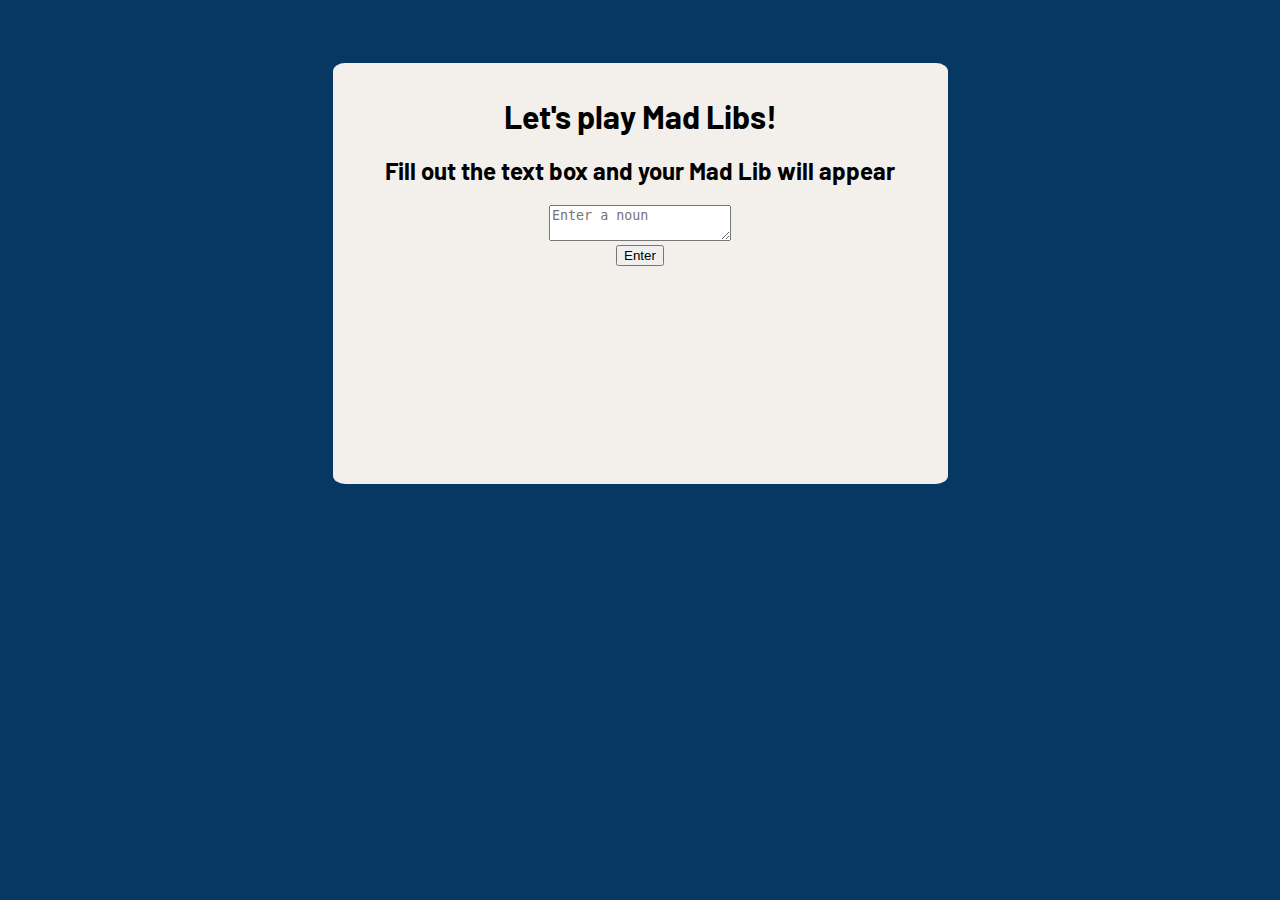
<file: index.html>
<!DOCTYPE html>
<html lang="en">

<head>
    <meta charset="UTF-8">
    <meta name="viewport" content="width=device-width, initial-scale=1.0">
    <meta http-equiv="X-UA-Compatible" content="ie=edge">
    <link rel="shortcut icon" href="/favicon.ico" type="image/x-icon">
    <link rel="icon" href="favicon.ico" type="image/x-icon">
    <link rel="stylesheet" href="styles.css">
    <title>Mad Libs Game</title>
</head>

<body>
    <div class="container">
    <header>
        <h1>Let's play Mad Libs!</h1>
        <h2>Fill out the text box and your Mad Lib will appear</h2>
    </header>

    <main>
        <section class="madlibs" id="madlibs">

        </section>
    </main>
    </div>

    <script src="script/script.js"></script>
</body>

</html>
</file>
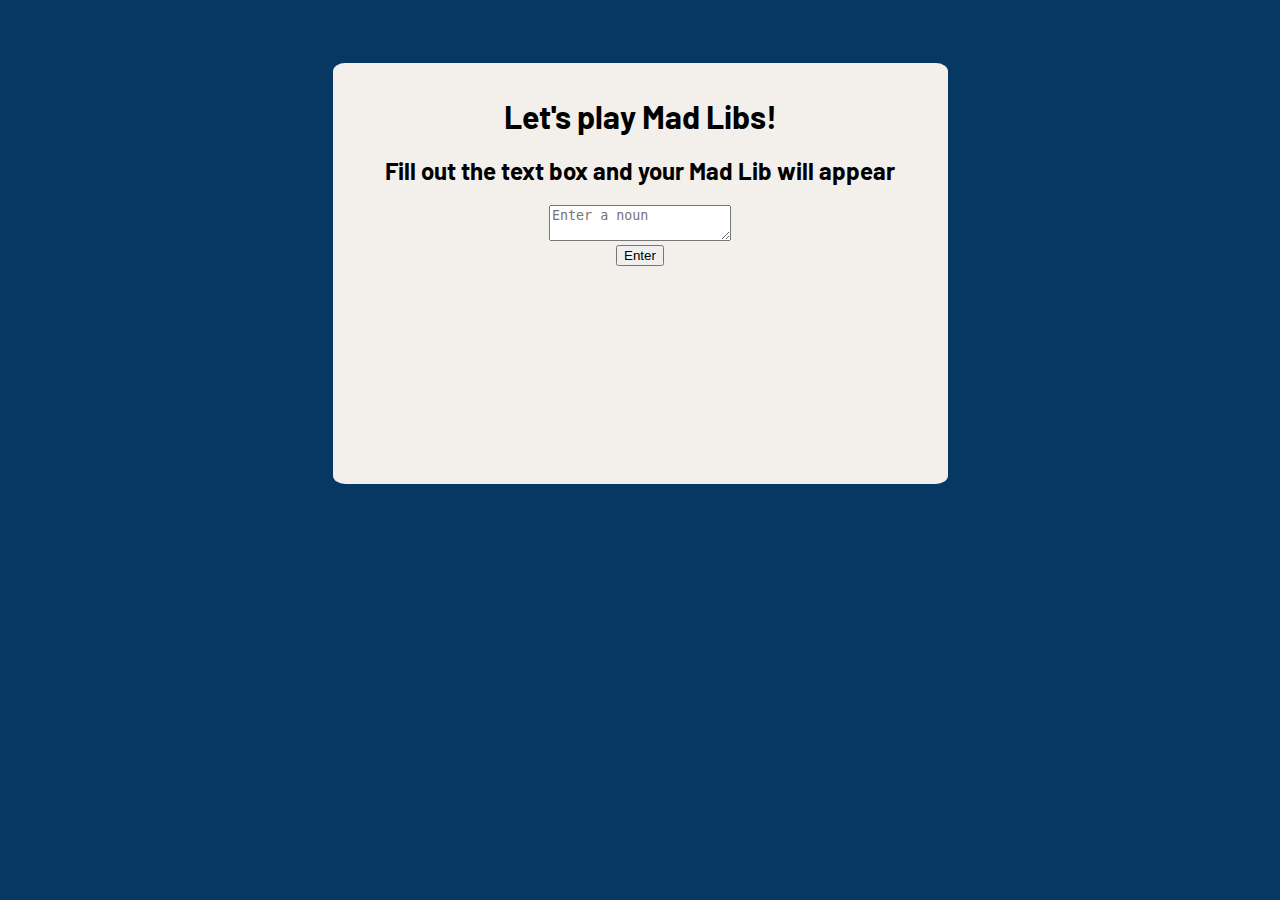
<file: html/index.html>
<!DOCTYPE html>
<html lang="en">

<head>
    <meta charset="UTF-8">
    <meta name="viewport" content="width=device-width, initial-scale=1.0">
    <meta http-equiv="X-UA-Compatible" content="ie=edge">
    <link rel="shortcut icon" href="/favicon.ico" type="image/x-icon">
    <link rel="icon" href="favicon.ico" type="image/x-icon">
    <link rel="stylesheet" href="../styles.css">
    <title>Mad Libs Game</title>
</head>

<body>
    <div class="container">
    <header>
        <h1>Let's play Mad Libs!</h1>
        <h2>Fill out the text box and your Mad Lib will appear</h2>
    </header>

    <main>
        <section class="madlibs" id="madlibs">

        </section>
    </main>
    </div>

    <script src="../script/script.js"></script>
</body>

</html>
</file>
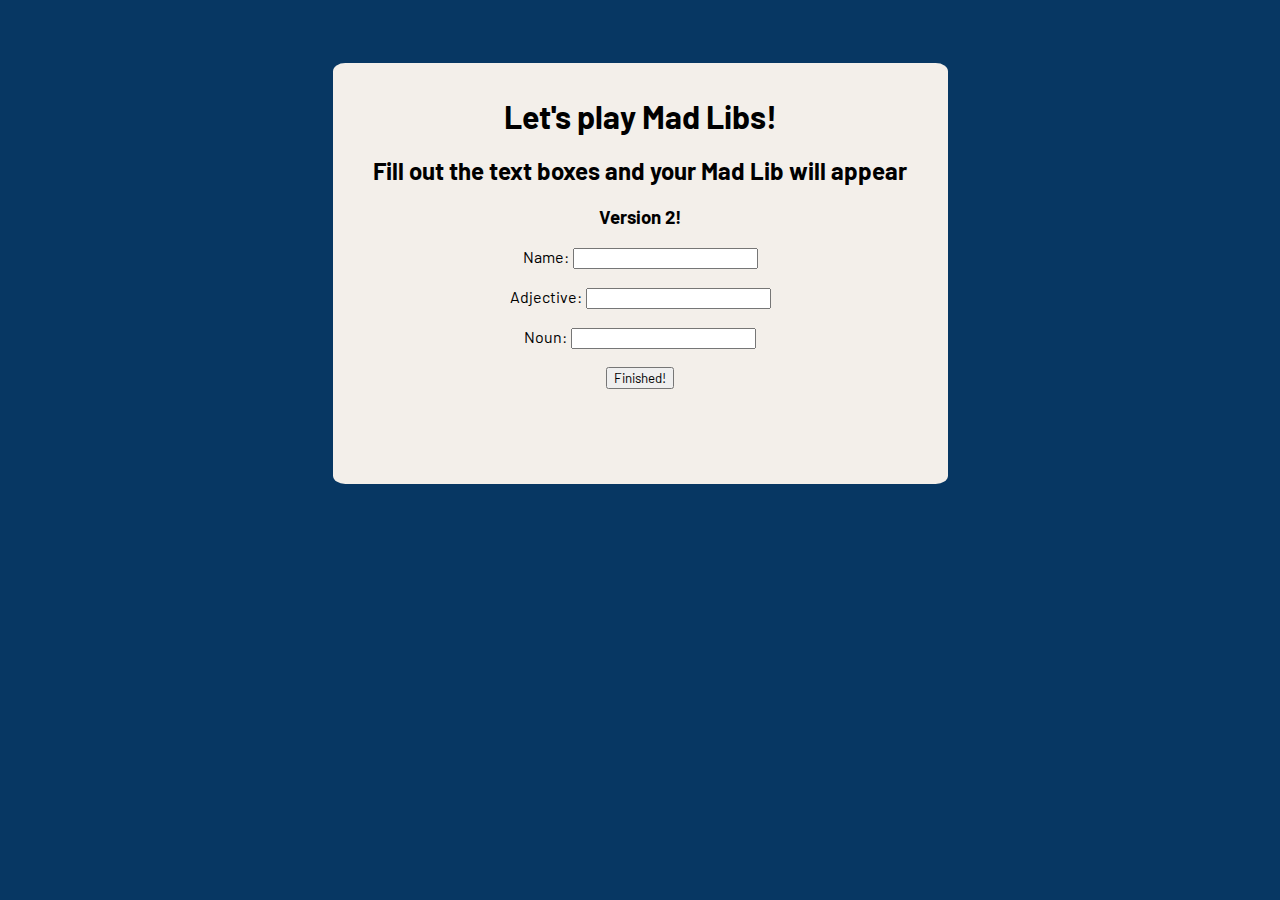
<file: indexv2.html>
<!DOCTYPE html>
<html lang="en">

<head>
    <meta charset="UTF-8">
    <meta name="viewport" content="width=device-width, initial-scale=1.0">
    <meta http-equiv="X-UA-Compatible" content="ie=edge">
    <link rel="shortcut icon" href="/favicon.ico" type="image/x-icon">
    <link rel="icon" href="/favicon.ico" type="image/x-icon">
    <link rel="stylesheet" href="styles.css">
    <title>Mad Libs Game: LVL 2</title>
</head>

<body>
    <div class="container">
    <header>
        <h1>Let's play Mad Libs!</h1>
        <h2>Fill out the text boxes and your Mad Lib will appear</h2>
        <h3>Version 2!</h3>
    </header>

    <main>
        <section id="madlibs">
           <span>Name:</span> <input id="name" type="text"><br><br>
           <span>Adjective:</span> <input id="adjective" type="text"><br><br>
           <span>Noun:</span> <input id="noun" type="text"><br><br>
           <input id="button" value="Finished!" type="button">
        </section>
        <section id="madLibStory"></section>
    </main>
    </div>

    <script src="script/scriptv2.js"></script>
</body>

</html>
</file>
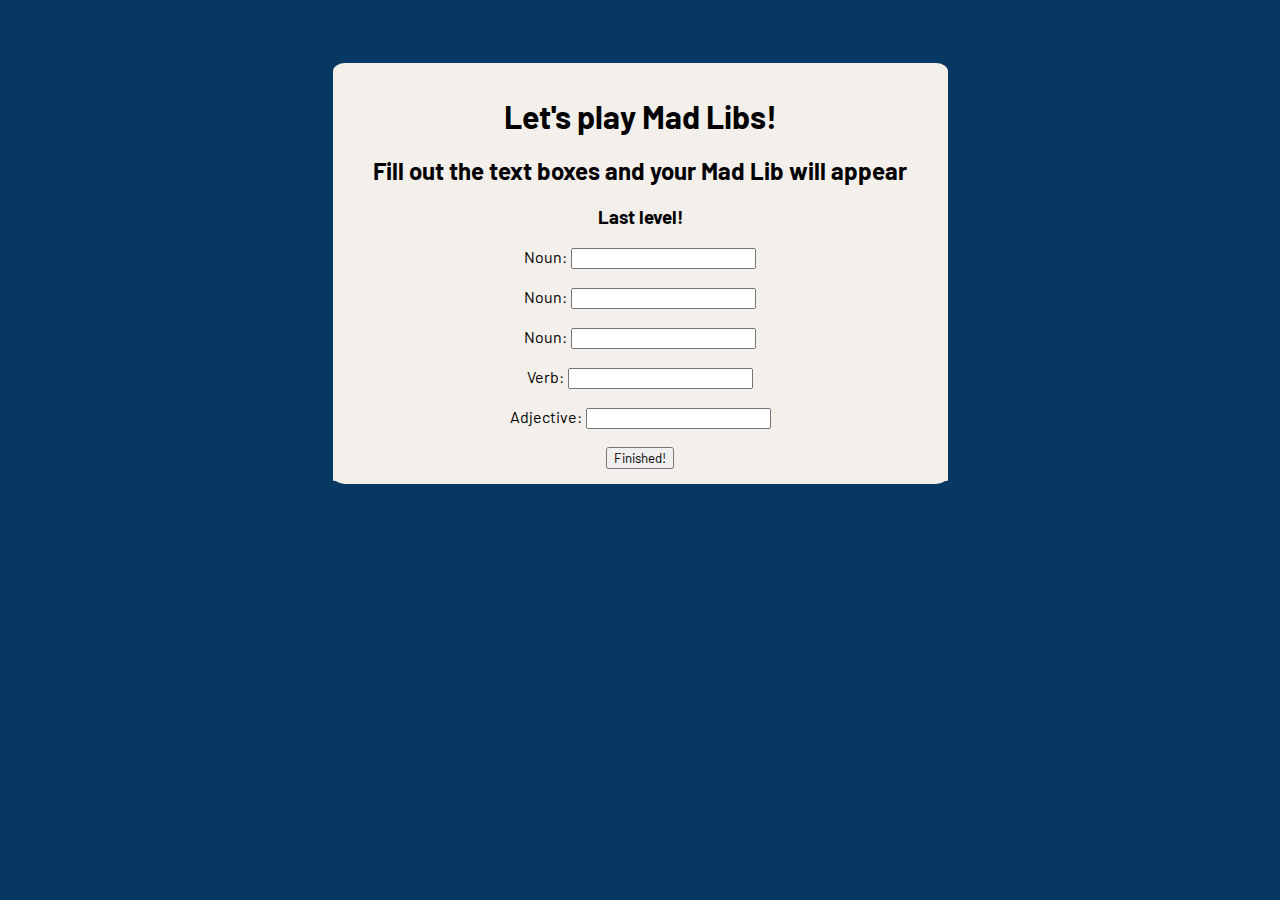
<file: indexv3.html>
<!DOCTYPE html>
<html lang="en">

<head>
    <meta charset="UTF-8">
    <meta name="viewport" content="width=device-width, initial-scale=1.0">
    <meta http-equiv="X-UA-Compatible" content="ie=edge">
    <link rel="shortcut icon" href="/favicon.ico" type="image/x-icon">
    <link rel="icon" href="/favicon.ico" type="image/x-icon">
    <link rel="stylesheet" href="styles.css">
    <title>Mad Libs Game: LVL 3</title>
</head>

<body>
    <div class="container">
        <header>
            <h1>Let's play Mad Libs!</h1>
            <h2>Fill out the text boxes and your Mad Lib will appear</h2>
            <h3>Last level!</h3>
        </header>

        <main>
            <section id="madlibs">
                <span>Noun:</span> <input id="noun" type="text"><br><br>
                <span>Noun:</span> <input id="nounTwo" type="text"><br><br>
                <span>Noun:</span> <input id="nounThree" type="text"><br><br>
                <span>Verb:</span> <input id="verb" type="text"><br><br>
                <span>Adjective:</span> <input id="adjective" type="text"><br><br>
                <input id="button" value="Finished!" type="button">
            </section>
            <section id="madLibStory"></section>
        </main>
    </div>

    <script src="script/scriptv3.js"></script>
</body>
</html>
</file>
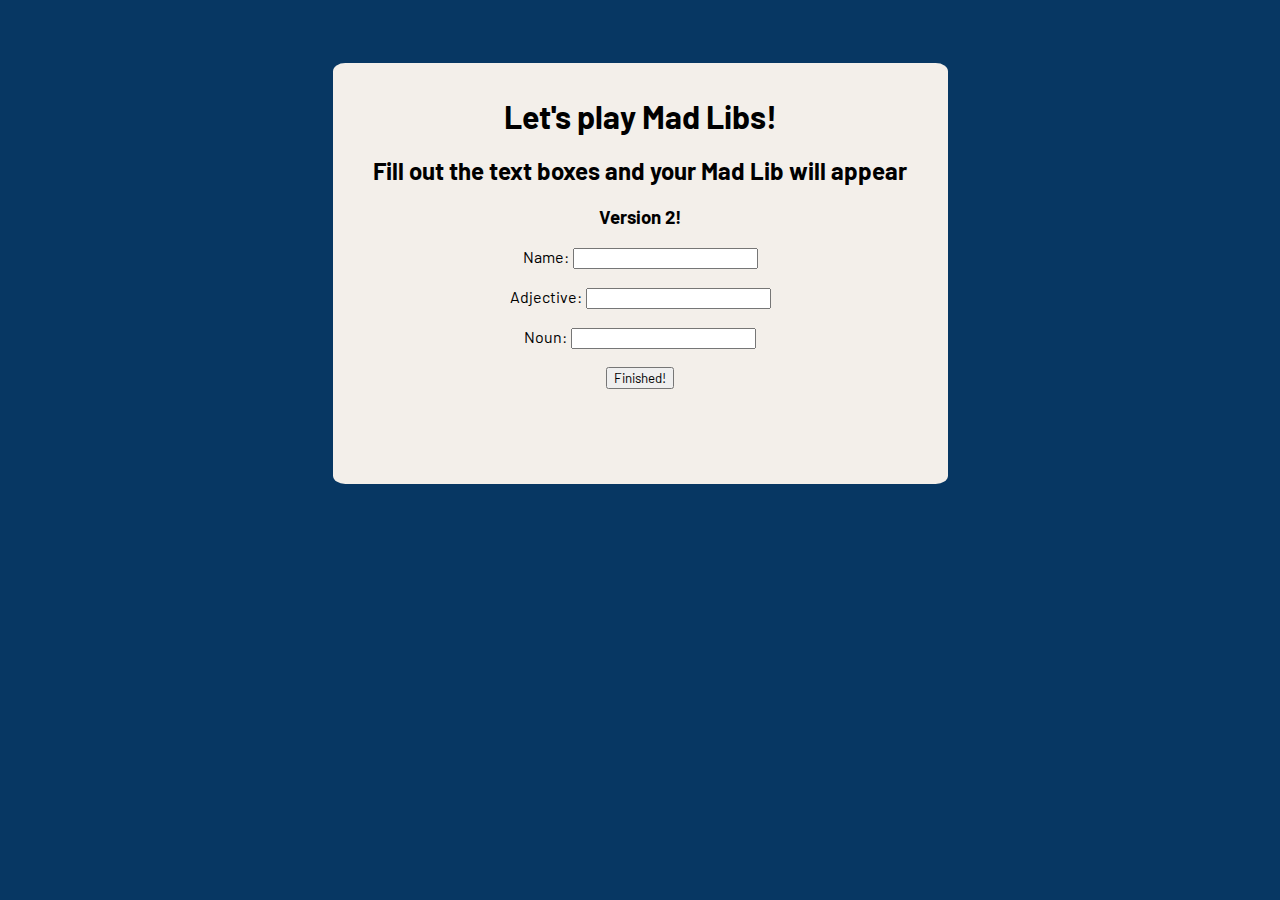
<file: html/indexv2.html>
<!DOCTYPE html>
<html lang="en">

<head>
    <meta charset="UTF-8">
    <meta name="viewport" content="width=device-width, initial-scale=1.0">
    <meta http-equiv="X-UA-Compatible" content="ie=edge">
    <link rel="shortcut icon" href="/favicon.ico" type="image/x-icon">
    <link rel="icon" href="/favicon.ico" type="image/x-icon">
    <link rel="stylesheet" href="../styles.css">
    <title>Mad Libs Game: LVL 2</title>
</head>

<body>
    <div class="container">
    <header>
        <h1>Let's play Mad Libs!</h1>
        <h2>Fill out the text boxes and your Mad Lib will appear</h2>
        <h3>Version 2!</h3>
    </header>

    <main>
        <section id="madlibs">
           <span>Name:</span> <input id="name" type="text"><br><br>
           <span>Adjective:</span> <input id="adjective" type="text"><br><br>
           <span>Noun:</span> <input id="noun" type="text"><br><br>
           <input id="button" value="Finished!" type="button">
        </section>
        <section id="madLibStory"></section>
    </main>
    </div>

    <script src="../script/scriptv2.js"></script>
</body>

</html>
</file>
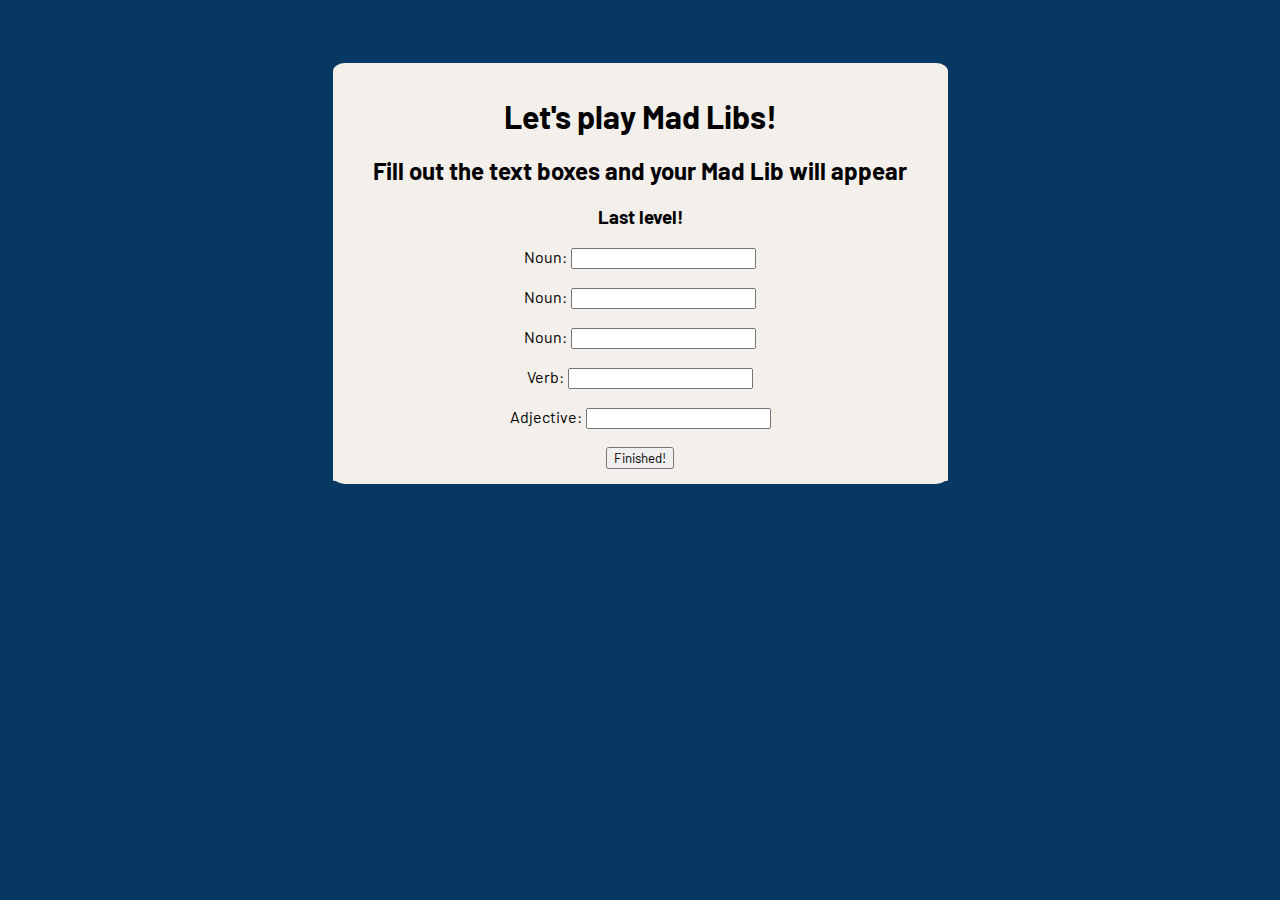
<file: html/indexv3.html>
<!DOCTYPE html>
<html lang="en">

<head>
    <meta charset="UTF-8">
    <meta name="viewport" content="width=device-width, initial-scale=1.0">
    <meta http-equiv="X-UA-Compatible" content="ie=edge">
    <link rel="shortcut icon" href="/favicon.ico" type="image/x-icon">
    <link rel="icon" href="/favicon.ico" type="image/x-icon">
    <link rel="stylesheet" href="../styles.css">
    <title>Mad Libs Game: LVL 3</title>
</head>

<body>
    <div class="container">
        <header>
            <h1>Let's play Mad Libs!</h1>
            <h2>Fill out the text boxes and your Mad Lib will appear</h2>
            <h3>Last level!</h3>
        </header>

        <main>
            <section id="madlibs">
                <span>Noun:</span> <input id="noun" type="text"><br><br>
                <span>Noun:</span> <input id="nounTwo" type="text"><br><br>
                <span>Noun:</span> <input id="nounThree" type="text"><br><br>
                <span>Verb:</span> <input id="verb" type="text"><br><br>
                <span>Adjective:</span> <input id="adjective" type="text"><br><br>
                <input id="button" value="Finished!" type="button">
            </section>
            <section id="madLibStory"></section>
        </main>
    </div>

    <script src="../script/scriptv3.js"></script>
</body>
</html>
</file>
<file: styles.css>
@import url('https://fonts.googleapis.com/css?family=Barlow|Roboto+Mono&display=swap');

body {
    background-color: #073763;
}

.container {
    width: 615px;
    height: 421px;
    margin: auto;
    margin-top: 5%;
    border-radius: 2%;
    background-color: #f3efea;
}

header, main {
    text-align: center;
}

header {
    padding-top: 2%;
}

a {
    text-decoration: none;
    color: black;
}

h1, h2, h3, h4 {
    font-family: 'Barlow', sans-serif;
}

p {
    font-family: 'Roboto Mono', monospace;
    font-size: 18px;
}

section span {
    display: inline;
    font-family: 'Barlow', sans-serif;
}

#button {
    font-family: 'Barlow', sans-serif;
}

#madLibStory {
    padding-top: 2%;
    font-family: 'Roboto Mono', monospace;
    font-size: 18px;
    border-radius: 2%;
    background-color: #f3efea;
}
</file>
